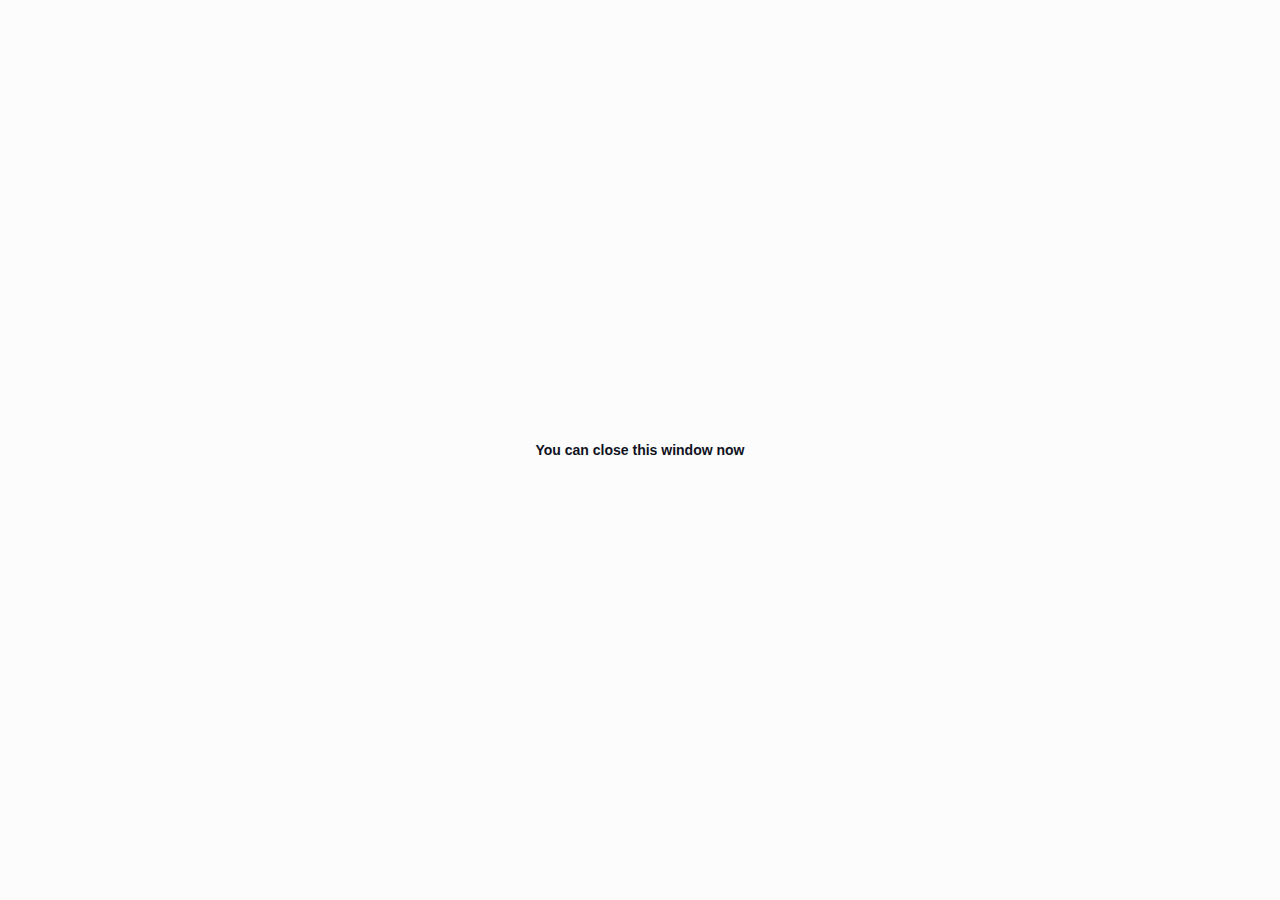
<file: serviceworker/redirect.html>
<!DOCTYPE html>
<html lang="en">
  <head>
    <meta charset="utf-8" />
    <meta http-equiv="X-UA-Compatible" content="IE=edge" />
    <meta name="viewport" content="width=device-width,initial-scale=1.0" />
    <title>Redirect</title>
    <style>
      * {
        box-sizing: border-box;
      }

      html,
      body {
        background: #fcfcfc;
        height: 100%;
        padding: 0;
        margin: 0;
      }

      .container {
        width: 100%;
        height: 100%;

        display: flex;
        justify-content: center;
        align-items: center;
        flex-direction: column;
      }

      h1.title {
        font-size: 14px;
        color: #0f1222;
        font-family: "Roboto", sans-serif !important;
        margin: 0;
        text-align: center;
      }

      .spinner .beat {
        background-color: #0364ff;
        height: 12px;
        width: 12px;
        margin: 24px 2px 10px;
        border-radius: 100%;
        -webkit-animation: beatStretchDelay 0.7s infinite linear;
        animation: beatStretchDelay 0.7s infinite linear;
        -webkit-animation-fill-mode: both;
        animation-fill-mode: both;
        display: inline-block;
      }

      .spinner .beat-odd {
        animation-delay: 0s;
      }

      .spinner .beat-even {
        animation-delay: 0.35s;
      }

      @-webkit-keyframes beatStretchDelay {
        50% {
          -webkit-transform: scale(0.75);
          transform: scale(0.75);
          -webkit-opacity: 0.2;
          opacity: 0.2;
        }

        100% {
          -webkit-transform: scale(1);
          transform: scale(1);
          -webkit-opacity: 1;
          opacity: 1;
        }
      }

      @keyframes beatStretchDelay {
        50% {
          -webkit-transform: scale(0.75);
          transform: scale(0.75);
          -webkit-opacity: 0.2;
          opacity: 0.2;
        }

        100% {
          -webkit-transform: scale(1);
          transform: scale(1);
          -webkit-opacity: 1;
          opacity: 1;
        }
      }

      @media (min-width: 768px) {
        h1.title {
          font-size: 14px;
        }
        p.info {
          font-size: 28px;
        }

        .spinner .beat {
          height: 12px;
          width: 12px;
        }
      }
    </style>
  </head>

  <body>
    <div id="message" class="container">
      <div class="spinner content" id="spinner">
        <div class="beat beat-odd"></div>
        <div class="beat beat-even"></div>
        <div class="beat beat-odd"></div>
      </div>
      <h1 class="title content" id="closeText" style="display: none;">You can close this window now</h1>
    </div>
    <script
      src="https://scripts.toruswallet.io/broadcastChannel_3_5_3.js"
      integrity="sha384-skU9kn0NAhJbaUxr/WTkc56HLM8U6akUpv4H4WmR+ZYh9+ChxbuN7GnALGNFSPzq"
      crossorigin="anonymous"
    ></script>
    <script>
      function storageAvailable(type) {
        var storage;
        try {
          storage = window[type];
          var x = "__storage_test__";
          storage.setItem(x, x);
          storage.removeItem(x);
          return true;
        } catch (e) {
          return (
            e &&
            // everything except Firefox
            (e.code === 22 ||
              // Firefox
              e.code === 1014 ||
              // test name field too, because code might not be present
              // everything except Firefox
              e.name === "QuotaExceededError" ||
              // Firefox
              e.name === "NS_ERROR_DOM_QUOTA_REACHED") &&
            // acknowledge QuotaExceededError only if there's something already stored
            storage &&
            storage.length !== 0
          );
        }
      }
      function showCloseText() {
        var closeText = document.getElementById("closeText");
        var spinner = document.getElementById("spinner");
        if (closeText) {
          closeText.style.display = "block";
        }
        if (spinner) {
          spinner.style.display = "none";
        }
      }
      var isLocalStorageAvailable = storageAvailable("localStorage");
      var isSessionStorageAvailable = storageAvailable("sessionStorage");
      // set theme
      let theme = "light";
      if (isLocalStorageAvailable) {
        var torusTheme = localStorage.getItem("torus-theme");
        if (torusTheme) {
          theme = torusTheme.split("-")[0];
        }
      }

      if (theme === "dark") {
        document.querySelector("body").style.backgroundColor = "#24252A";
      }
      var bc;
      var broadcastChannelOptions = {
        // type: 'localstorage', // (optional) enforce a type, oneOf['native', 'idb', 'localstorage', 'node'
        webWorkerSupport: false, // (optional) set this to false if you know that your channel will never be used in a WebWorker (increase performance)
      };
      var instanceParams = {};
      var preopenInstanceId = new URL(window.location.href).searchParams.get("preopenInstanceId");
      if (!preopenInstanceId) {
        document.getElementById("message").style.visibility = "visible";
        // in general oauth redirect
        try {
          var url = new URL(location.href);
          var hash = url.hash.substr(1);
          var hashParams = {};
          if (hash) {
            hashParams = hash.split("&").reduce(function (result, item) {
              var parts = item.split("=");
              result[parts[0]] = parts[1];
              return result;
            }, {});
          }
          var queryParams = {};
          for (var key of url.searchParams.keys()) {
            queryParams[key] = url.searchParams.get(key);
          }
          var error = "";
          try {
            if (Object.keys(hashParams).length > 0 && hashParams.state) {
              instanceParams = JSON.parse(window.atob(decodeURIComponent(decodeURIComponent(hashParams.state)))) || {};
              if (hashParams.error) error = hashParams.error;
            } else if (Object.keys(queryParams).length > 0 && queryParams.state) {
              instanceParams = JSON.parse(window.atob(decodeURIComponent(decodeURIComponent(queryParams.state)))) || {};
              if (queryParams.error) error = queryParams.error;
            }
          } catch (e) {
            console.error(e);
          }
          if (instanceParams.redirectToOpener) {
            // communicate to window.opener
            window.opener.postMessage(
              {
                channel: "redirect_channel_" + instanceParams.instanceId,
                data: {
                  instanceParams: instanceParams,
                  hashParams: hashParams,
                  queryParams: queryParams,
                },
                error: error,
              },
              location.origin
            );
          } else {
            // communicate via broadcast channel
            bc = new broadcastChannelLib.BroadcastChannel("redirect_channel_" + instanceParams.instanceId, broadcastChannelOptions);
            bc.addEventListener("message", function (ev) {
              if (ev.success) {
                bc.close();
                console.log("posted", {
                  queryParams,
                  instanceParams,
                  hashParams,
                });
              } else {
                window.close();
                showCloseText();
              }
            });
            bc.postMessage({
              data: {
                instanceParams: instanceParams,
                hashParams: hashParams,
                queryParams: queryParams,
              },
              error: error,
            }).then(function () {
              setTimeout(function () {
                window.location.href = url.origin + location.search + location.hash;
              }, 5000);
            });
          }
        } catch (err) {
          console.error(err, "service worker error in redirect");
          bc && bc.close();
          window.close();
          showCloseText();
        }
      } else {
        // in preopen, awaiting redirect
        try {
          bc = new broadcastChannelLib.BroadcastChannel("preopen_channel_" + preopenInstanceId, broadcastChannelOptions);
          bc.onmessage = function (ev) {
            var { preopenInstanceId: oldId, payload, message } = ev.data;
            if (oldId === preopenInstanceId && payload && payload.url) {
              window.location.href = payload.url;
            } else if (oldId === preopenInstanceId && message === "setup_complete") {
              bc.postMessage({
                data: {
                  preopenInstanceId: preopenInstanceId,
                  message: "popup_loaded",
                },
              });
            }
            if (ev.error && ev.error !== "") {
              console.error(ev.error);
              bc.close();
            }
          };
        } catch (err) {
          console.error(err, "service worker error in preopen");
          bc && bc.close();
          window.close();
          showCloseText();
        }
      }
    </script>
  </body>
</html>
</file>
